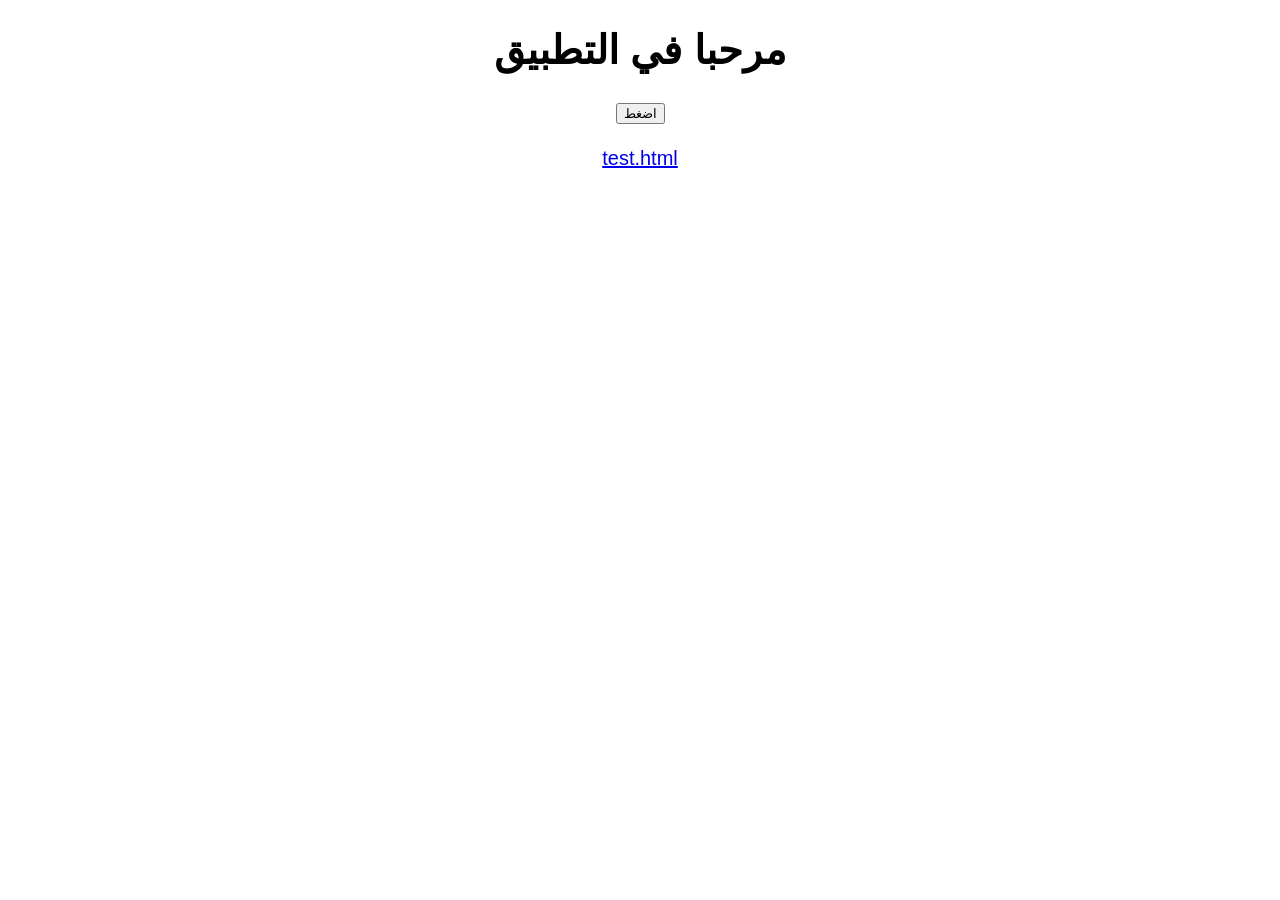
<file: app/src/main/assets/index.html>
<!DOCTYPE html>
<html>
<head>
<meta charset="utf-8">
<title>تطبيقي</title>
<link rel="stylesheet" href="style.css">
</head>

<body>

<h1>مرحبا في التطبيق</h1>
<button onclick="hello()">اضغط</button>
<br /><br />
<div >
  <a href="test.html">test.html</a>
</div>
<script src="main.js"></script>

</body>
</html>
</file>
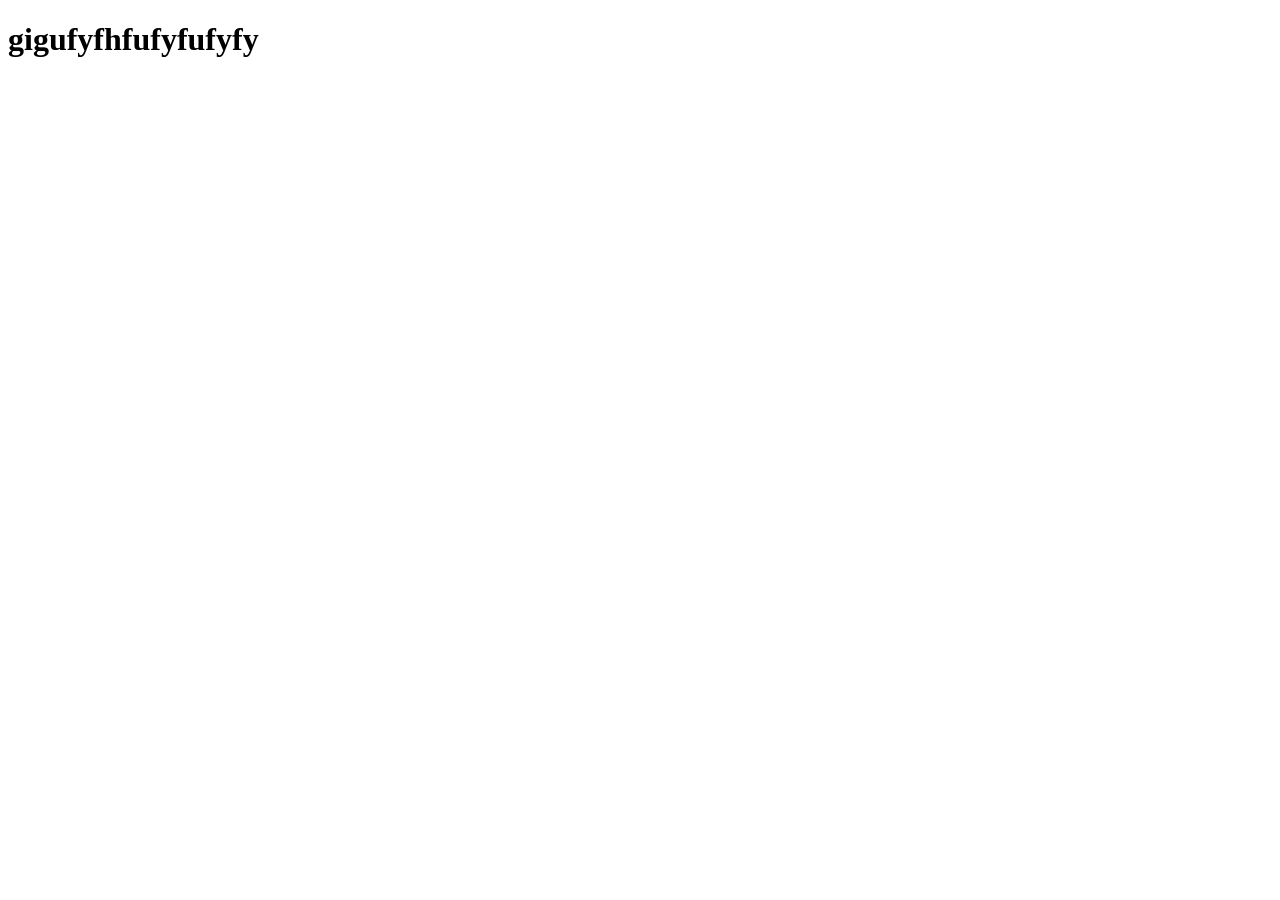
<file: app/src/main/assets/test.html>
<!DOCTYPE html>
<html>

<head>
  <meta charset="UTF-8">
  <meta name="viewport" content="width=device-width, initial-scale=1">
  <title></title>
</head>

<body>
  <h1>
    gigufyfhfufyfufyfy
  </h1>
</body>

</html>
</file>
<file: app/src/main/assets/style.css>
body {
    font-size: 15pt;
    text-align:center;
font-family:sans-serif;
}
</file>
